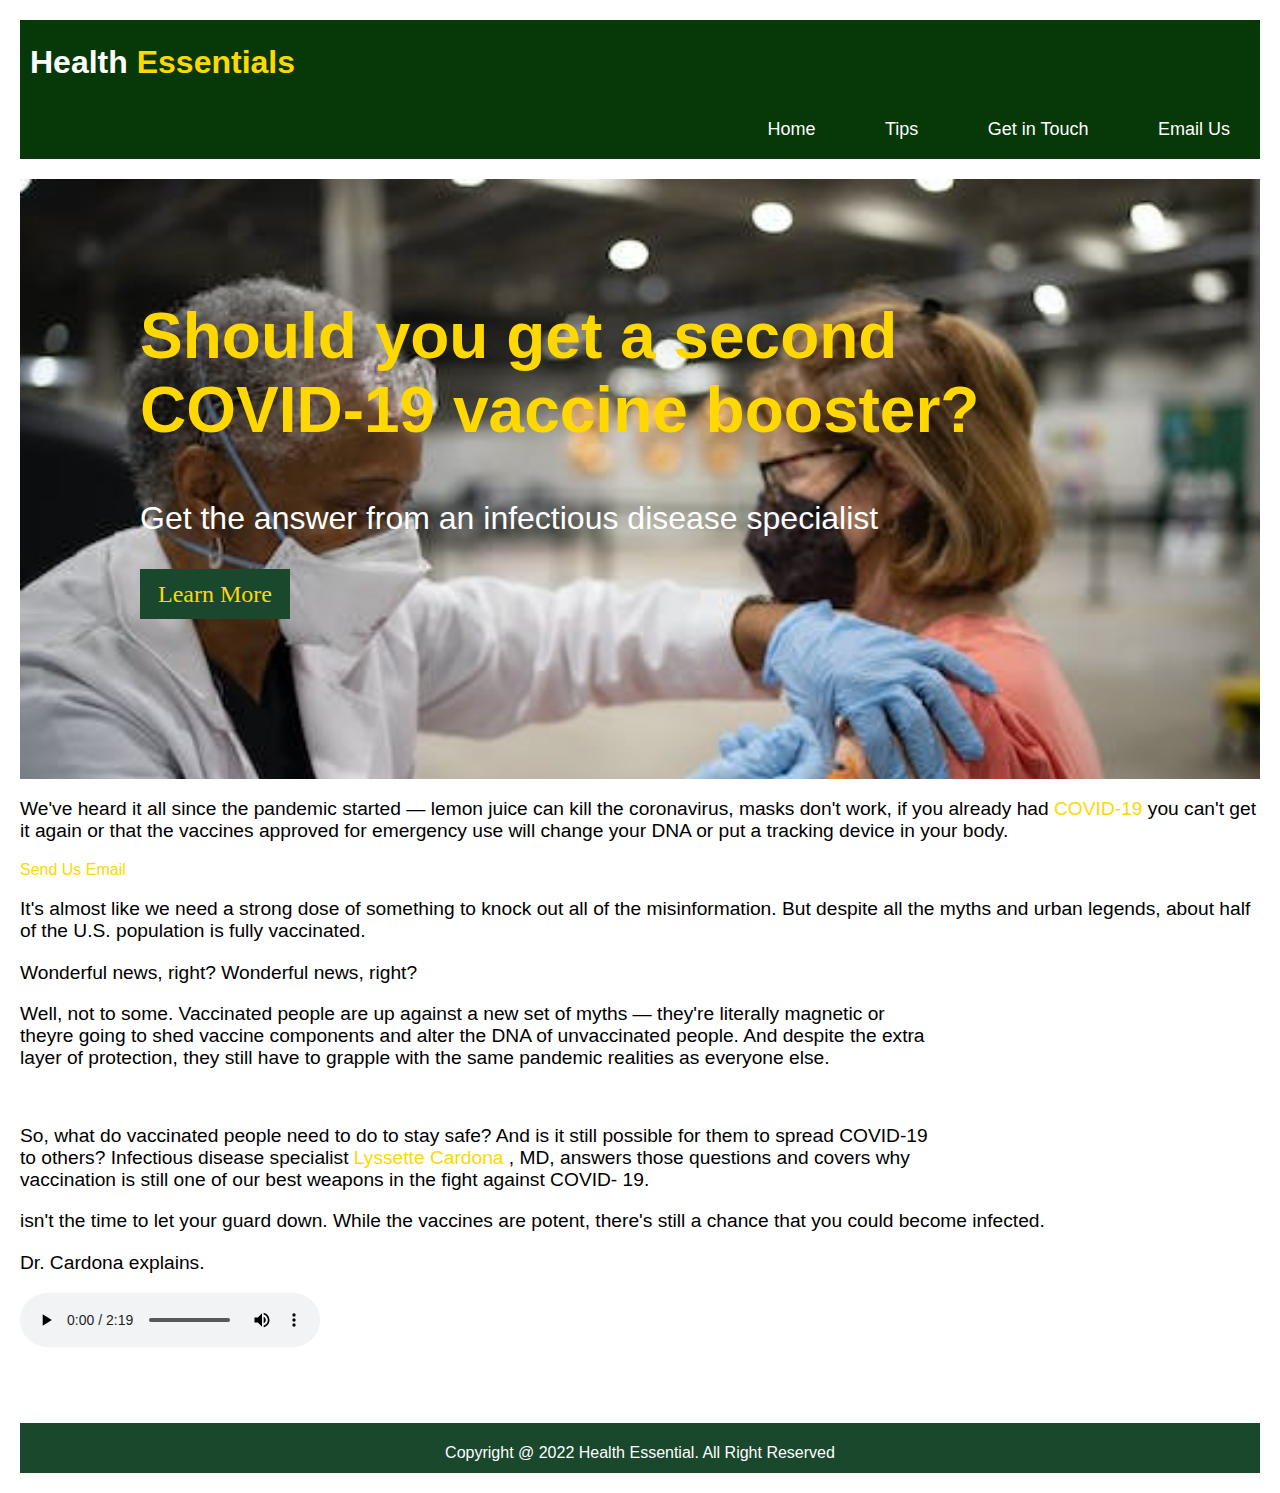
<file: index.html>
<!--Art 277 Final Home Exercise-->
<!DOCTYPE html>
<html lang="en">
<head>
    <meta charset="UTF-8">
    <meta http-equiv="X-UA-Compatible" content="IE=edge">
    <meta name="viewport" content="width=device-width, initial-scale=1.0">
    <title>Health Essentials-home</title>
    
 <style>
*{
    margin: o;
    padding: 0;
    box-sizing: border-box;
    font-family: sans-serif
}
body{
    background-color: #ffffff;
    padding: 0;
    margin: 20px;
    

}
.header{
    background-color: rgb(7, 56, 8);
    display: grid;
    text-align: right;
    color: #ffffff;
    margin-bottom: 0px;
    padding: 3px 10px;
     

}
.header ul li{
    list-style-type: none;
    padding-left: 25px;
    display: inline-block;

     
}
.header ul a{
    padding: 20px;
    text-decoration: none;
    color: rgb(255, 255, 255);
    transform: 0.2s ease-in;
    font-size: 18px;


}
.header a:hover{
    color:  rgb(254, 216, 0);;
    border-radius: 20px;
    
}
.header h1{
    text-align: left;
}
.header span{
     color: rgb(254, 216, 0);;
}
.banner{
    background-image: url(vaccine.jpeg);
    background-repeat: no-repeat;
    background-size: cover;
    height: 600px;
    margin-top: 0;
    padding: 20px;
    margin-top: 20px;
}
.banner h2{
    color:  rgb(254, 216, 0);;
    font-size: 4em;
    margin-top: 100px;
    padding-left: 100px;
}
.banner p{
    color: #ffffff;
    font-size: 2em;
    padding-left: 100px;

   
}
.banner button{
    background-color: #19482c;
    font-size: 1.5em;
    font-family: 'Times New Roman', Times, serif;
    width: 150px;
    height: 50px;
    border: 0px;
    color: rgb(254, 216, 0);   
    margin-left: 100px; 
}
.banner button:hover{
    color: #ffffff;

}

.content iframe{
    float: right;
    margin: 10px;
    width: 300px;
    height:250px;
    padding-right: 20px;
    
     
}
a{
    text-decoration: none;
    color: rgb(254, 216, 0);
}
.footer{
    background-color: #19482c;
    color: #ffffff;
    text-align: center;
    height: 50px;
    padding-top: 5px;
}

 </style>
</head>
<body>
    <div class="header">
        <h1>Health <span>Essentials</span></h1>
      <div> 
        <Ul>
         <li><a href="#">Home</a></li>
         <li><a href="Tips.html">Tips</a></li>
         <li><a href="getintouch.html">Get in Touch</a></li>
         <li><a href="Email.html">Email Us</a></li>
        </Ul>
        </div>
    </div>
    <div class="banner"> 
        <div>
            <h2>Should you get a second<br>COVID-19 vaccine booster?</h2>
            <p>Get the answer from an infectious disease specialist</p>
            <button><a href="#"></a> Learn More</button>
        </div>
 </div>
 <div class="content">
     <p style="font-size: 1.2em;"> We've heard it all since the pandemic started — lemon juice can kill the coronavirus, masks don't work, if you already had <a href="">COVID-19</a> you can't get it again or that the vaccines approved for emergency use will change your DNA or put a tracking device in your body.</p>
     <a href="mailto:contact@healthessential.com">Send Us Email</a>
     <p style="font-size: 1.2em;">It's almost like we need a strong dose of something to knock out all of the misinformation. But despite all the myths and urban legends, about half of the U.S. population is fully vaccinated.
     <iframe  width="560" height="315" src="https://www.youtube.com/embed/n9kzHM_0jxk" title="YouTube video player" frameborder="0" allow="accelerometer; autoplay; clipboard-write; encrypted-media; gyroscope; picture-in-picture" allowfullscreen></iframe></p>
     <p style="font-size: 1.2em;">Wonderful news, right? Wonderful news, right?</p>

     

     <p style="font-size: 1.2em;">Well, not to some. Vaccinated people are up against a new set of myths — they're literally magnetic or theyre going to shed vaccine components and alter the DNA of unvaccinated people. And despite the extra layer of protection, they still have to grapple with the same pandemic realities as everyone else.</p>
     <br>
     <p style="font-size: 1.2em;">So, what do vaccinated people need to do to stay safe? And is it still possible for them to spread COVID-19 to others? Infectious disease specialist <a href="#">Lyssette Cardona</a> , MD, answers those questions and covers why vaccination is still one of our best weapons in the fight against COVID- 19.</p>
     <p style="font-size: 1.2em;">isn't the time to let your guard down. While the vaccines are potent, there's still a chance that you could become infected.</p>
     <p style="font-size: 1.2em;">Dr. Cardona explains.</p>
     
    </div>
    <audio controls>
        <source src="covid.m4a" type="audio/mp4">
        This browser doesn't support this file
     </audio>
     <br><br><br><br><br>
    <div class="footer">
        <p>Copyright @ 2022 Health Essential. All Right Reserved</p>
    </div>

    
</body>
</html>
</file>
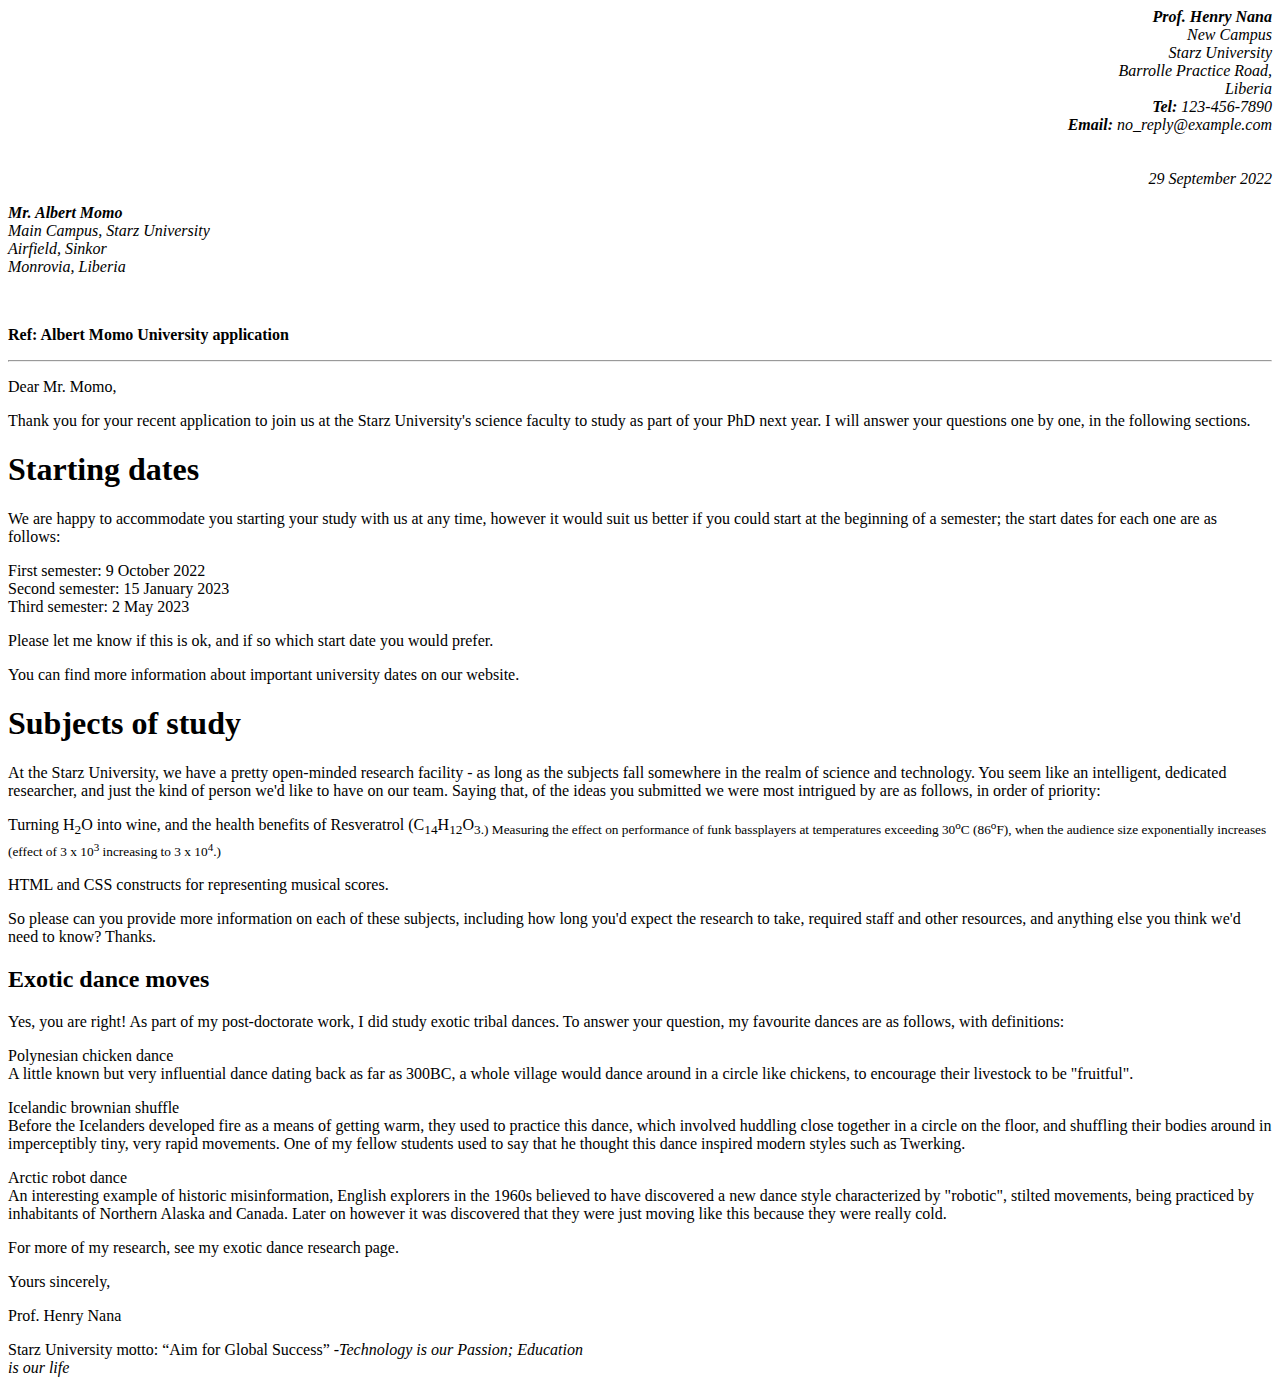
<file: assignment.html>
<!--this html is my first home exercise-->
<!DOCTYPE html>
<html>
<head>
<meta charset="utf-8">
<meta http-equiv="content-type" "content=text/html;charset=UTF-8">
<meta name="author" content="Musa A. Bility">
<meta name="description" content="Assinment one">
<title>First Assignment</title></head>
<body>
<!--My name is Musa A. Bility-->
<address align="right"><strong><em>Prof. Henry Nana<br></strong>
New Campus<br>
Starz University<br>Barrolle Practice Road,<br>Liberia<br><strong>Tel:</strong>
123-456-7890<br><strong>Email:</strong> no_reply@example.com<br>
<br><br>
29 September 2022</em></address>
<p><em><strong>Mr. Albert Momo</strong><br>
Main Campus, Starz University<br>Airfield, Sinkor<br>
Monrovia, Liberia</em></p>
<br>
<p><strong>Ref: Albert Momo University application</strong></em></p>

<hr>
<p>Dear Mr. Momo,</p>

<p>Thank you for your recent application to join us at the Starz University's science faculty to study as part of your <abbr tille="Doctor of Philosophy">PhD</abbr> next year. I will answer your questions one by one, in the following sections.</p>

<h1>Starting dates</h1>

<p>We are happy to accommodate you starting your study with us at any time, however it would suit us better if you could start at the beginning of a semester; the start dates for each one are as follows:</p>

<p>First semester: 9 October 2022<br>
Second semester: 15 January 2023<br>
Third semester: 2 May 2023</p>

<p>Please let me know if this is ok, and if so which start date you would prefer.</p>
<p>You can find more information about important university dates on our website.</p>

<h1>Subjects of study</h1>

<p>At the Starz University, we have a pretty open-minded research facility - as long as the subjects fall somewhere in the realm of science and technology. You seem like an intelligent, dedicated researcher, and just the kind of person we'd like to have on our team. Saying that, of the ideas you submitted we were most intrigued by are as follows, in order of priority:</p>

<p>Turning H<sub>2</sub>O into wine, and the health benefits of Resveratrol (C<sub>14</sub>H<sub>12</sub>O<sub>3.)
Measuring the effect on performance of funk bassplayers at temperatures exceeding 30<sup>o</sup>C (86<sup>o</sup>F), when the audience size exponentially increases (effect of 3 x 10<sup>3</sup> increasing to 3 x 10<sup>4</sup>.)</p>

<p>HTML and CSS constructs for representing musical scores.</p>

<p>So please can you provide more information on each of these subjects, including how long you'd expect the research to take, required staff and other resources, and anything else you think we'd need to know? Thanks.</p>

<h2>Exotic dance moves</h2>
Yes, you are right! As part of my post-doctorate work, I did study exotic tribal dances. To answer your question, my favourite dances are as follows, with definitions:

<p>Polynesian chicken dance<br>
A little known but very influential dance dating back as far as 300BC, a whole village would dance around in a circle like chickens, to encourage their livestock to be "fruitful".</p>

<p>Icelandic brownian shuffle<br>
Before the Icelanders developed fire as a means of getting warm, they used to practice this dance, which involved huddling close together in a circle on the floor, and shuffling their bodies around in imperceptibly tiny, very rapid movements. One of my fellow students used to say that he thought this dance inspired modern styles such as Twerking.</p>

<p>Arctic robot dance<br>
An interesting example of historic misinformation, English explorers in the 1960s believed to have discovered a new dance style characterized by "robotic", stilted movements, being practiced by inhabitants of Northern Alaska and Canada. Later on however it was discovered that they were just moving like this because they were really cold.</p>

<p>For more of my research, see my 
exotic dance research page.</p>
<p>Yours sincerely,</p>
<p>Prof. Henry Nana</p>
<p>Starz University motto: <q>Aim for Global Success</q> -<em>Technology is our Passion; Education<br>is our life</em></p>
</body>
</html>
</file>
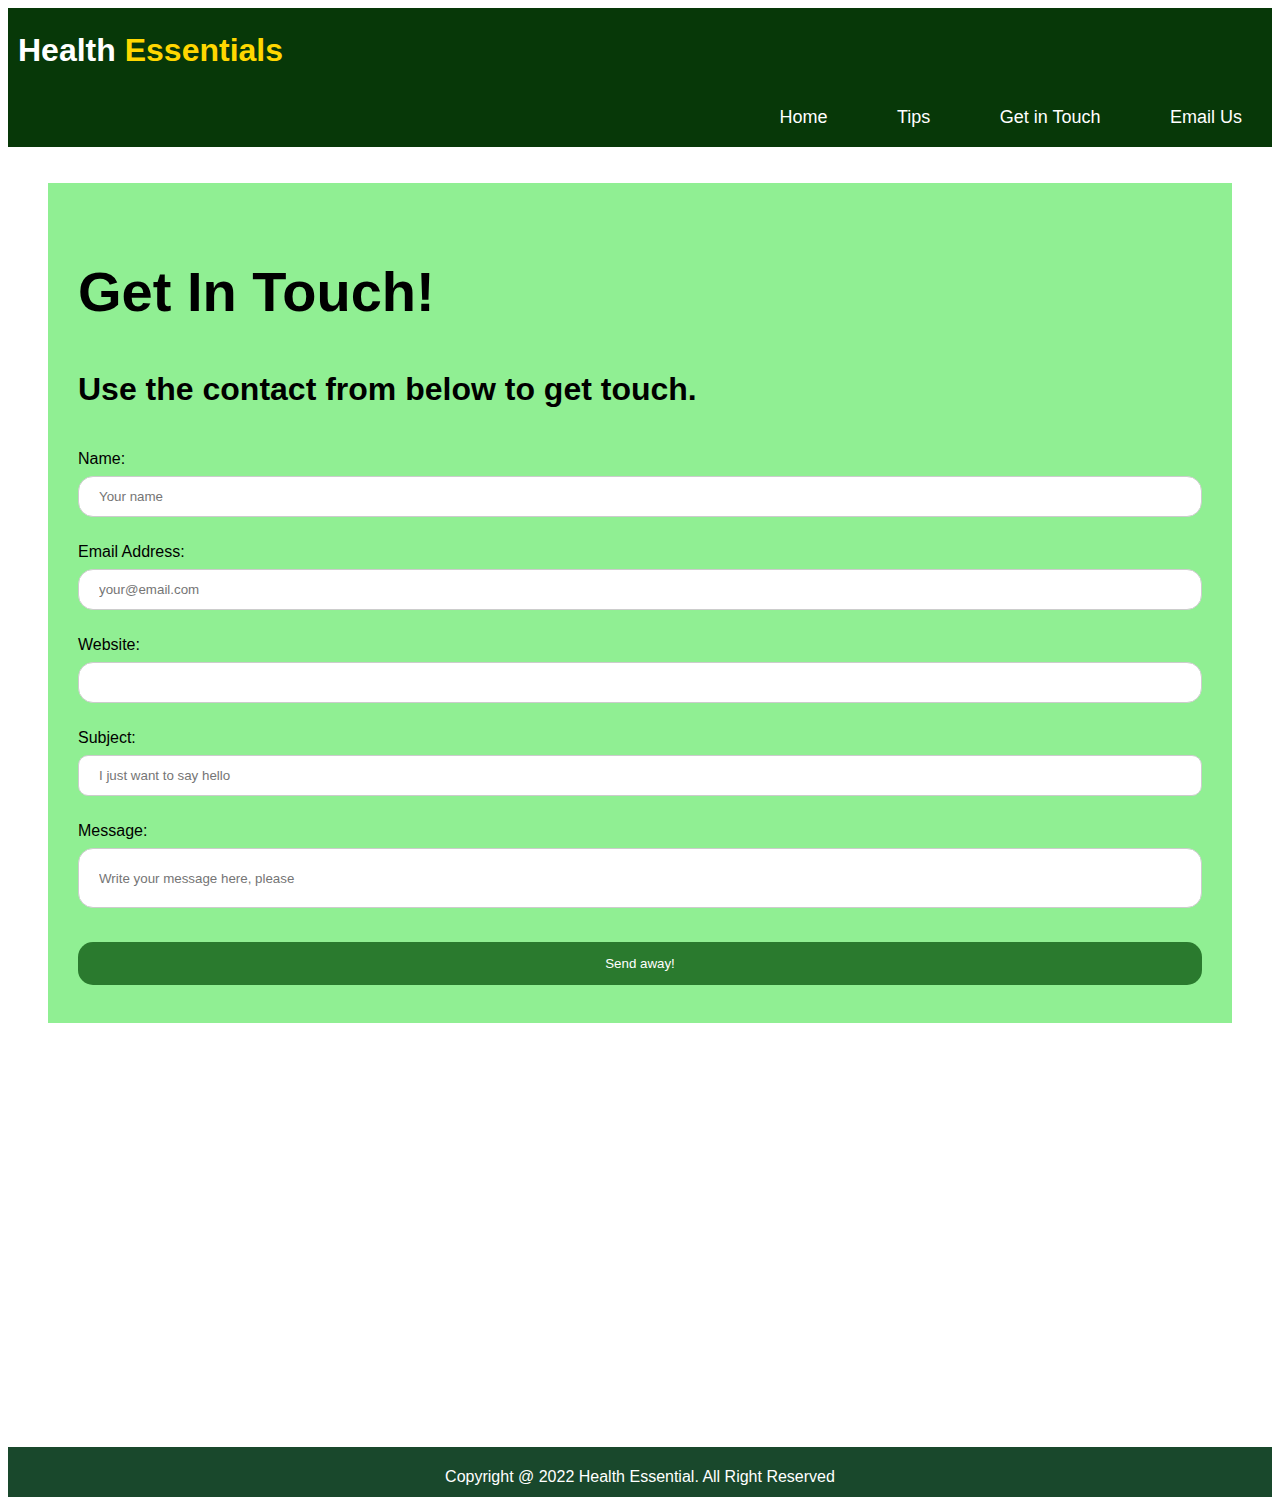
<file: getintouch.html>
<!DOCTYPE html>
<html lang="en">
<head>
    <meta charset="UTF-8">
    <meta http-equiv="X-UA-Compatible" content="IE=edge">
    <meta name="viewport" content="width=device-width, initial-scale=1.0">
    <title>Health Essential-getintouch</title>
    <style>
      *{
    margin: o;
    padding: 0;
    box-sizing: border-box;
    font-family: sans-serif
}
body{

}
.header{
    background-color: rgb(7, 56, 8);
    display: grid;
    text-align: right;
    color: #ffffff;
    margin-bottom: 0px;
    padding: 3px 10px;
     

}
.header ul li{
    list-style-type: none;
    padding-left: 25px;
    display: inline-block;

     
}
.header ul a{
    padding: 20px;
    text-decoration: none;
    color: rgb(255, 255, 255);
    transform: 0.2s ease-in;
    font-size: 18px;


}
.header a:hover{
    color: gold;
    border-radius: 20px;
    
}
.header h1{
    text-align: left;
}
.header span{
     color:gold;
}

.footer{
    background-color: #19482c;
    color: #ffffff;
    text-align: center;
    height: 50px;
    padding-top:  5px;
     
}form{
    padding: 30px;
    background-color: #90ef93;
    margin-left:40px;
    margin-right:40px;
    margin-bottom: 20px;
     


}


input[type=text], select {
 width: 100%;
 padding: 12px 20px;
 margin: 8px 0;
 display: inline-block;
 border: 1px solid #ccc;
 border-radius: 15px;
 box-sizing: border-box;
}
input[type=Message], select {
 width: 100%;
 padding: 12px 20px;
 margin: 8px 0;
 display: inline-block;
 border: 1px solid #ccc;
 border-radius: 15px;
 box-sizing: border-box;
 height: 60px;
}
input[type=email], select {
 width: 100%;
 padding: 12px 20px;
 margin: 8px 0;
 display: inline-block;
 border: 1px solid #ccc;
 border-radius: 15px;
 box-sizing: border-box;
}
input[type=website], select {
 width: 100%;
 padding: 12px 20px;
 margin: 8px 0;
 display: inline-block;
 border: 1px solid #ccc;
 border-radius: 15px;
 box-sizing: border-box;
}
input[type=comment], select {
 width: 100%;
 padding: 12px 20px;
 margin: 8px 0;
 display: inline-block;
 border: 1px solid #ccc;
 border-radius: 10px;
 box-sizing: border-box;
}
input[type=submit] {
 width: 100%;
 background-color: #2a7a2e;
 color: white;
 padding: 14px 20px;
 margin: 8px 0;
 border: none;
 border-radius: 15px;
 cursor: pointer;
}

input[type=submit]:hover {
 background-color: #e6d705;

}

    </style>
</head>
<body>
    <div class="header">
        <h1>Health <span>Essentials</span></h1>
      <div> 
        <Ul>
         <li><a href="index.html">Home</a></li>
         <li><a href="Tips.html">Tips</a></li>
         <li><a href="#">Get in Touch</a></li>
         <li><a href="Email.html">Email Us</a></li>
        </Ul>
        </div>
    </div>
      <div>
    
    <br><br>
    <form action="" method="post">
      <h2 style=" font-size: 3.5em;">Get In Touch!</h2>
    <h4 style="font-size: 2em;">Use the contact from below to get touch.</h4>
        <label for="name">Name:</label><br>
        <input type="text" name="name" id="name" placeholder="Your name">
        <br><br>
        <label for="email">Email Address:</label><br>
        <input type="email" name="email"id="email" placeholder="your@email.com">
        <br><br>
        <label for="website">Website:</label><br>
        <input type="website" name="website" id="website">
        <br><br>
        <label for="comment">Subject:</label><br>
        <input type="comment" name="comment" id="comment" placeholder="I just want to say hello">
        <br><br>
        <Label for="message">Message:</Label><br>
        <input type="message" name="message" id="message" placeholder="Write your message here, please">
        </br><br>
        <input type="submit" value="Send away!">

    </div>
 </form>
 
</div>
 <div align="center">
  <iframe src="https://www.google.com/maps/embed?pb=!1m18!1m12!1m3!1d3965.815823607856!2d-10.765635286099148!3d6.287923427603678!2m3!1f0!2f0!3f0!3m2!1i1024!2i768!4f13.1!3m3!1m2!1s0xf0a028455949b39%3A0xb30f5043f7f86e69!2sStarz%20College%20of%20Science%20and%20Technology!5e0!3m2!1sen!2s!4v1670017052998!5m2!1sen!2s" width="1300" height="400" style="border:0;" allowfullscreen="" loading="lazy" referrerpolicy="no-referrer-when-downgrade"></iframe>
 </div>

 <div class="footer">
  <p>Copyright @ 2022 Health Essential. All Right Reserved</p>
</div>

</body>
</html>
</file>
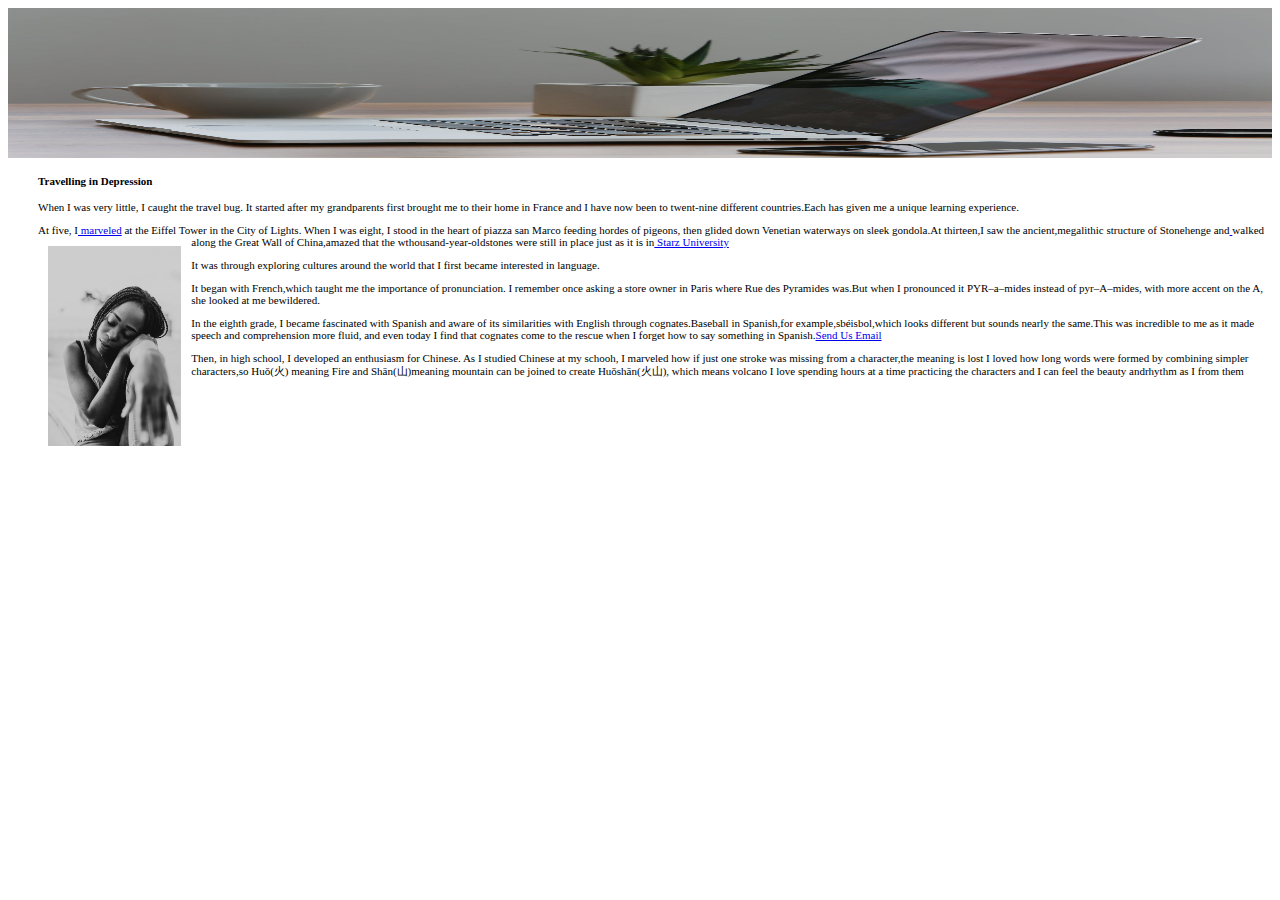
<file: Home Exercise 3.html>
<!--This is my ART 277 Home exercise 3-->
<!DOCTYPE html>
<html>

<head>
  <meta charset="UTF-8">
  <meta name="viewport" content="width=device-width, initial-scale=1">
 <meta name="author" content= "Musa A. Bility">
<meta name= "distrition " content="Art 277 Assignment Two">
  <title>Art277 assignment 3</title>
</head>

<body style="font-size: 11px">
   <div class="header">
     <img src="map.jpeg" style="width: 100%; height: 150px;" alt:="Map">
<div style="padding-left:30px">
   <h4>Travelling in Depression</h4> 
   <p>When I was very little, I caught the travel bug. It started after my grandparents first brought me to their home in France and I have now been to twent-nine different countries.Each has given me a unique learning experience.</p>
   <p>At five, I<a href="../../Class/Class.html"> marveled</a> at the Eiffel Tower in the City of Lights. When I was eight, I stood in the heart of piazza san Marco feeding hordes of pigeons, then glided down Venetian waterways on sleek gondola.At thirteen,I saw the ancient,megalithic structure of Stonehenge   and<!-- See Home exerse 2--><a href="Home Exercise 2.html"><img src="girl.jpeg" alt="picture" style=" height: 200px; width: auto; float: left; margin:10px"> </a>walked along the Great Wall of China,amazed that the  wthousand-year-oldstones were still in place just as it is in<!-- Visit Starz website--><a href="https://starzit.com"> Starz University</a></p>
   <p>It was through exploring cultures around the world that I first became interested in language.</p>
   <p>It began with French,which taught me the importance of pronunciation. I remember once asking a store owner in Paris where Rue des Pyramides was.But when I pronounced it PYR–a–mides instead of pyr–A–mides, with more accent on the A, she looked at me bewildered. </p>
   <p>In the eighth grade, I became fascinated with Spanish and aware of its similarities with English through cognates.Baseball in Spanish,for example,sbéisbol,which looks different but sounds nearly the same.This was incredible to me as it made speech and comprehension more fluid, and even today I find that cognates come to the rescue when I forget how to say something in Spanish.<a href="mailto:musaability982@gmail.com.com">Send Us Email</a></p>
  <p>Then, in high school, I developed an enthusiasm for Chinese. As I studied Chinese at my schooh, I marveled how if just one stroke was missing from a character,the meaning is lost I loved how long words were formed by combining simpler characters,so Huǒ(火) meaning Fire and Shān(山)meaning mountain can be joined to create Huǒshān(火山), which means volcano  I love spending hours at a time practicing the characters and I can feel the beauty andrhythm as I from them</p>

      
  </div>

</body>

</html>
</file>
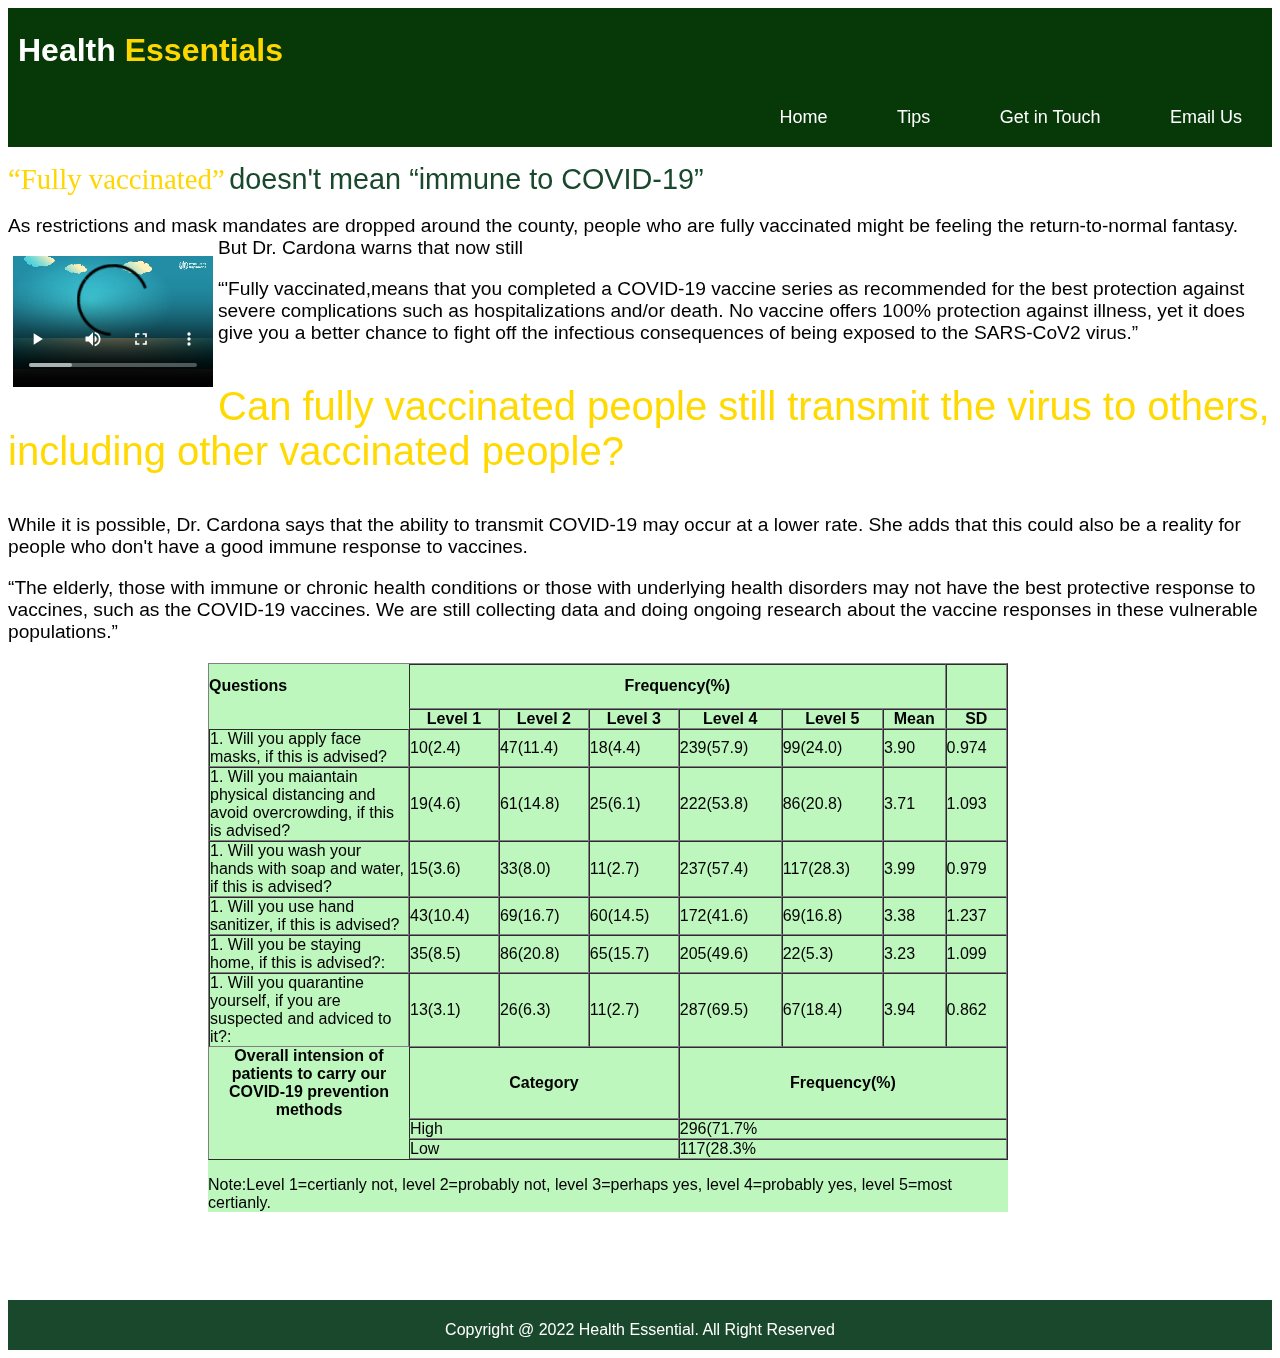
<file: Tips.html>
<!DOCTYPE html>
<html lang="en">
<head>
    <meta charset="UTF-8">
    <meta http-equiv="X-UA-Compatible" content="IE=edge">
    <meta name="viewport" content="width=device-width, initial-scale=1.0">
    <title>Document</title>
    <style>
 *{
    margin: o;
    padding: 0;
    box-sizing: border-box;
    font-family: sans-serif
}
body{

}
.header{
    background-color: rgb(7, 56, 8);
    display: grid;
    text-align: right;
    color: #ffffff;
    margin-bottom: 0px;
    padding: 3px 10px;
     

}
.header ul li{
    list-style-type: none;
    padding-left: 25px;
    display: inline-block;

     
}
.header ul a{
    padding: 20px;
    text-decoration: none;
    color: rgb(255, 255, 255);
    transform: 0.2s ease-in;
    font-size: 18px;


}
.header a:hover{
    color: gold;
    border-radius: 20px;
    
}
.header h1{
    text-align: left;
}
.header span{
     color:gold;
}  

.footer{
    background-color: #19482c;
    color: #ffffff;
    text-align: center;
    height: 50px;
    padding-top: 5px;
}
    </style>
</head>
<body>
    <div class="header">
        <h1>Health <span>Essentials</span></h1>
      <div> 
        <Ul>
         <li><a href="index.html">Home</a></li>
         <li><a href="#">Tips</a></li>
         <li><a href="getintouch.html">Get in Touch</a></li>
         <li><a href="Email.html">Email Us</a></li>
        </Ul>
        </div>
    </div>
<div class="container"> 
    <p><span style="color:gold;font-size: 1.8em; font-family: 'Times New Roman', Times, serif;">“Fully vaccinated”</span> <span style="font-size: 1.8em; color: #19482c;"> doesn't mean “immune to COVID-19”</span></p>
    <p style="font-size: 1.2em;">As restrictions and mask mandates are dropped around the county, people who are fully
vaccinated might be feeling the return-to-normal fantasy. But Dr. Cardona warns that now still
<video style="float: left; margin: 5px; margin-top: 0px;" width="200px" height="150px"  controls loop> 
    <source src="ddd.mp4" type="video/mp4">
    </video></p>
    
 <p style="font-size: 1.2em;">“'Fully vaccinated,means that you completed a COVID-19 vaccine series as recommended for the best protection against severe complications such as hospitalizations and/or death. No vaccine offers 100% protection against illness, yet it does give you a better chance to fight off the infectious consequences of
being exposed to the SARS-CoV2 virus.”</p>
<p style="color:rgb(255, 217, 0);font-size:2.5em">Can fully vaccinated people still transmit the virus to
others,<br>including other vaccinated people?</p>
<p style="font-size: 1.2em;">While it is possible, Dr. Cardona says that the ability to transmit COVID-19 may occur at a lower rate. She adds that this could also be a reality for people who don't have a good immune response to vaccines.</p>
<p style="font-size: 1.2em;">“The elderly, those with immune or chronic health conditions or those with underlying health disorders may not have the best protective response to vaccines, such as the COVID-19 vaccines. We are still collecting data and doing ongoing research about the vaccine responses in these vulnerable populations.”</p>
</div>
<div  style="background-color:rgb(189, 247, 189) ; width: 800px;margin-left: 200px;">
<table style="width:800px" border="1px" cellpading="20px" cellspacing="0px" >
    <tr>
        <th style="text-align: left; height: 45px; width: 200px; border: 0px;">Questions</th>
        <th colspan="6">Frequency(%)</th>
        <th></th>
    </tr>
    <tr>
        <th style="border: 0;"></th>
        <th>Level 1</th>
        <th>Level 2</th>
        <th>Level 3</th>
        <th>Level 4</th>
        <th>Level 5</th>
        <th>Mean</th>
        <th>SD</th>
    </tr>
    <tr>
        <td>1. Will you apply face masks, if this is advised?</td>
        <td>10(2.4)</td>
        <td>47(11.4)</td>
        <td>18(4.4)</td>
        <td>239(57.9)</td>
        <td>99(24.0)</td>
        <td>3.90</td>
        <td>0.974</td>
    </tr>
    <tr>
        <td>1. Will you maiantain physical distancing and avoid overcrowding, if this is advised?</td>
        <td>19(4.6)</td>
        <td>61(14.8)</td>
        <td>25(6.1)</td>
        <td>222(53.8)</td>
        <td>86(20.8)</td>
        <td>3.71</td>
        <td>1.093</td>
    </tr>
    <tr>
        <td>1. Will you wash your hands with soap and water, if this is advised?</td>
        <td>15(3.6)</td>
        <td>33(8.0)</td>
        <td>11(2.7)</td>
        <td>237(57.4)</td>
        <td>117(28.3)</td>
        <td>3.99</td>
        <td>0.979</td>
    </tr>
    <tr>
        <td>1. Will you use hand sanitizer, if this is advised?</td>
        <td>43(10.4)</td>
        <td>69(16.7)</td>
        <td>60(14.5)</td>
        <td>172(41.6)</td>
        <td>69(16.8)</td>
        <td>3.38</td>
        <td>1.237</td>
    </tr>
    <tr>
        <td>1. Will you be staying home, if this is advised?:</td>
        <td>35(8.5)</td>
        <td>86(20.8)</td>
        <td>65(15.7)</td>
        <td>205(49.6)</td>
        <td>22(5.3)</td>
        <td>3.23</td>
        <td>1.099</td>
    </tr>
    <tr>
        <td>1. Will you quarantine yourself, if you are suspected and adviced to it?:</td>
        <td>13(3.1)</td>
        <td>26(6.3)</td>
        <td>11(2.7)</td>
        <td>287(69.5)</td>
        <td>67(18.4)</td>
        <td>3.94</td>
        <td>0.862</td>
    </tr>
    <tr>
        <th style="border: 0px;">Overall intension of patients to carry our COVID-19 prevention methods</th>
        <th colspan="3">Category</th>
        <th colspan="4">Frequency(%)</th>
         
    </tr>
    <tr>
    
        <td style="border:0px"></td>
        <td colspan="3">High</td>
        <td colspan="4">296(71.7%</td>
         
    </tr>
    <tr>
        <td style="border: 0px;"></td>
         <td colspan="3">Low</td>
        <td colspan="4">117(28.3%</td>
    </tr>

   
</table>
<p>Note:Level 1=certianly not, level 2=probably not, level 3=perhaps yes, level 4=probably yes, level 5=most certianly.</p>
</div>
 
 
</div>
<br><br><br><br>
<div class="footer">
    <p>Copyright @ 2022 Health Essential. All Right Reserved</p>
</div>
</body>
</html>
</file>
